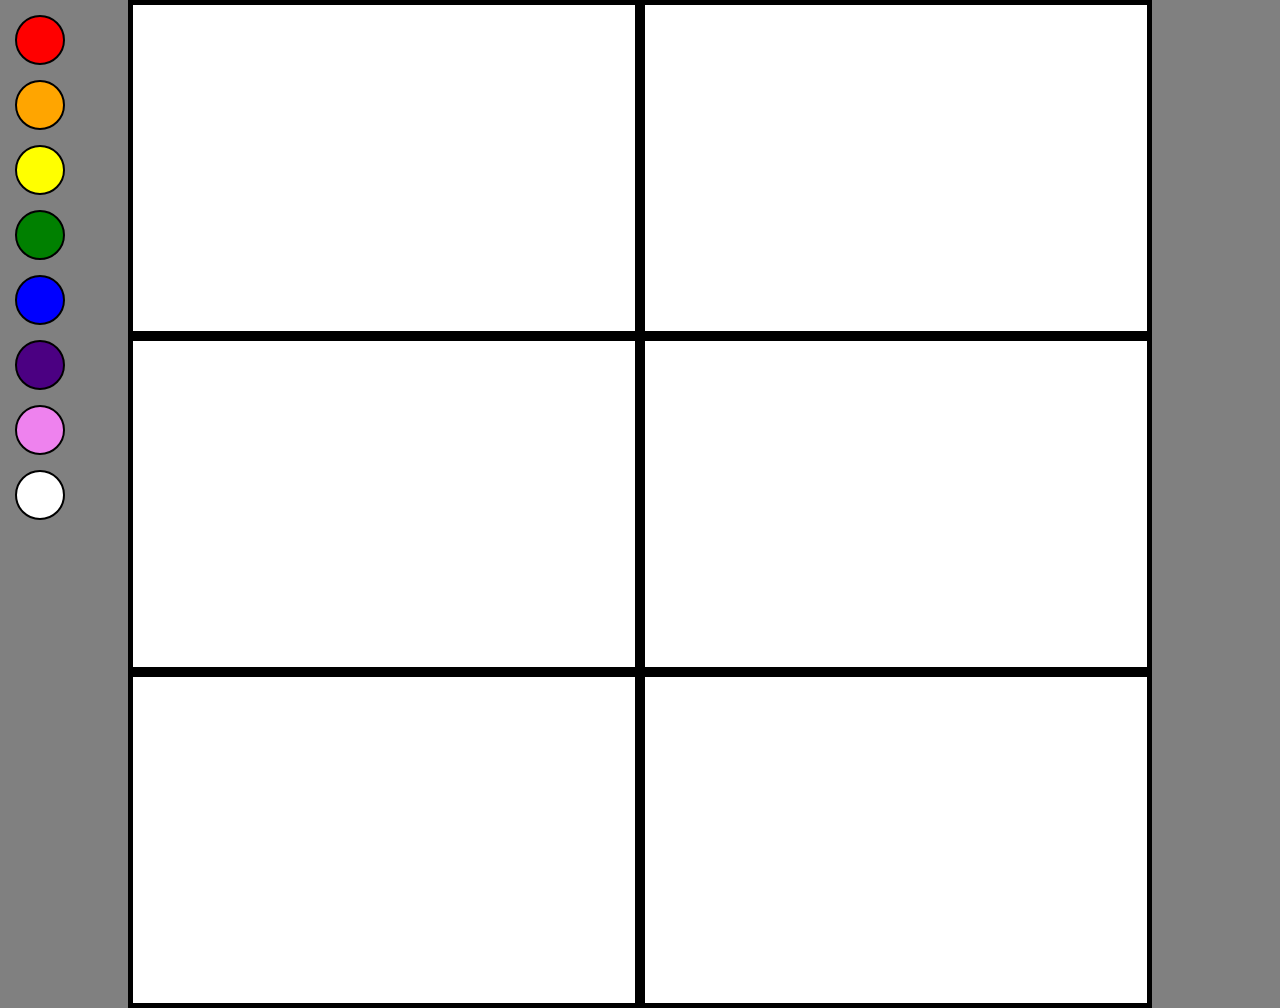
<file: s1/a1/index.html>
<!DOCTYPE html>
<html lang="en">
<head>
	<meta charset="UTF-8">
	<meta name="viewport" content="width=device-width, initial-scale=1.0, maximum-scale=1.0">
	<meta http-equiv="X-UA-Compatible" content="IE=Edge">

	<title>Color Palette</title>

	<!-- external css -->
	<link rel="stylesheet" href="./assets/css/style.css">
</head>
<body>


	<div class="container clear" id="violet-box">
		<nav>
			<div class="circle-nav" id="red"></div>
			<div class="circle-nav" id="orange"></div>
			<div class="circle-nav" id="yellow"></div>
			<div class="circle-nav" id="green"></div>
			<div class="circle-nav" id="blue"></div>
			<div class="circle-nav" id="indigo"></div>
			<div class="circle-nav" id="violet"></div>
			<div class="circle-nav" id="white"></div>

		</nav>
		
		<div class="box" id="red-box"></div>
		<div class="box" id="orange-box"></div>
		<div class="box" id="yellow-box"></div>
		<div class="box" id="green-box"></div>
		<div class="box" id="blue-box"></div>
		<div class="box" id="indigo-box"></div>

	</div> <!-- end container -->

	
	<!-- external js -->
	<script src="./assets/js/script.js"></script>
</body>
</html>
</file>
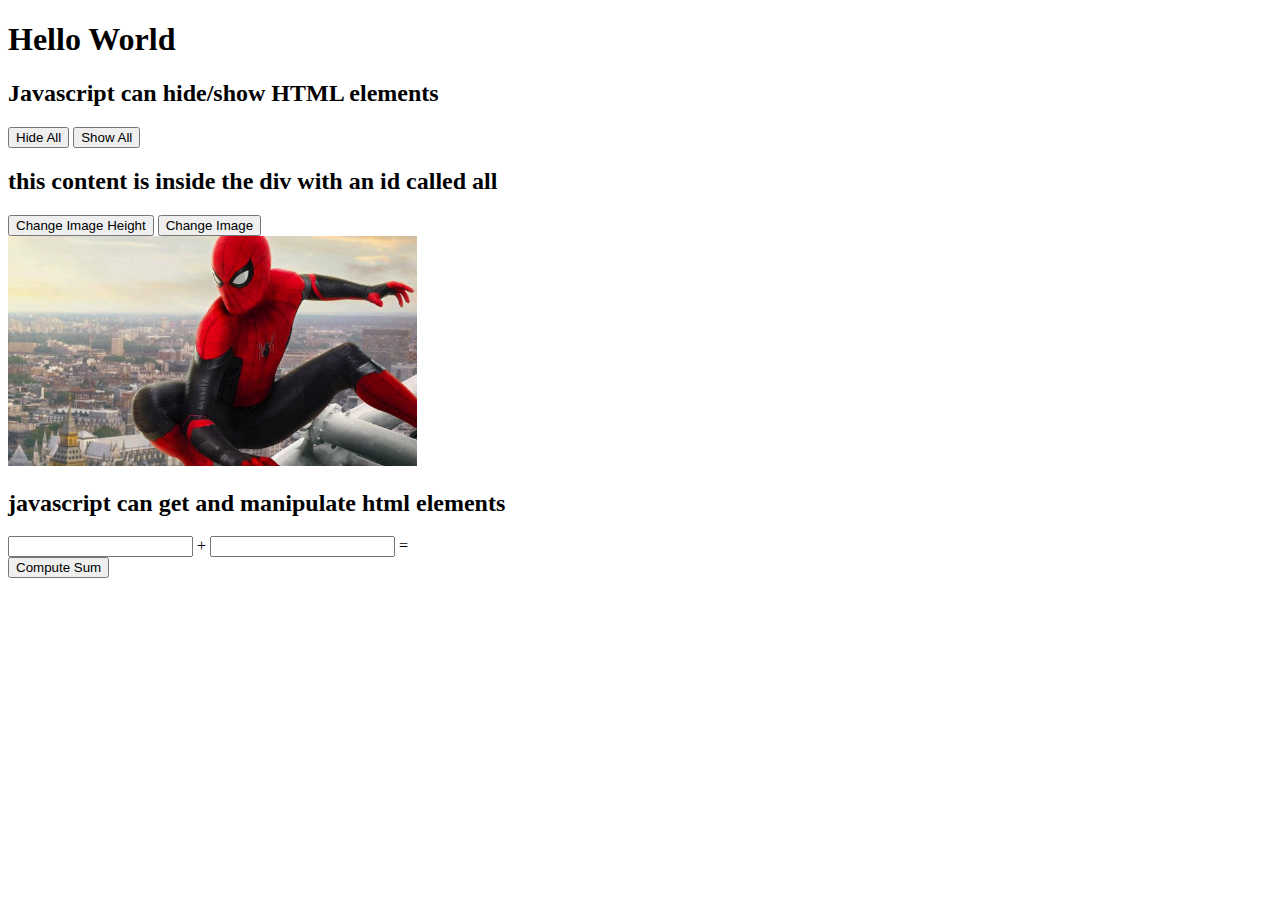
<file: s1/d1/index.html>
<!DOCTYPE html>
<html>
<head>
	<title>What can Javascript Do?</title>
</head>
<body>
	<h1 id="firstTag">Hello World</h1>

	<h2>Javascript can hide/show HTML elements</h2>
	<button id="btnHide">Hide All</button>
	<button id="btnShow">Show All</button>

	<br>
	

	<div id="all">
		<h2>this content is inside the div with an id called all</h2>
		<button id="btnHeight">Change Image Height</button>
		<button id="btnImg">Change Image</button>
		<br>
		<img id="attr" src="./assets/images/spiderman.jpg" height="230">

		<h2>javascript can get and manipulate html elements</h2>
		<form>
			<input type="number" id="input1">
			<span> + </span>
			<input type="number" id="input2">
			<span> = </span>
			<span id="sum"></span>
		</form>
		<button id="btnSum">Compute Sum</button>

	</div>
	<!-- end all container -->

	<!-- external js -->
	<script src="./assets/js/script.js"></script>
</body>
</html>
</file>
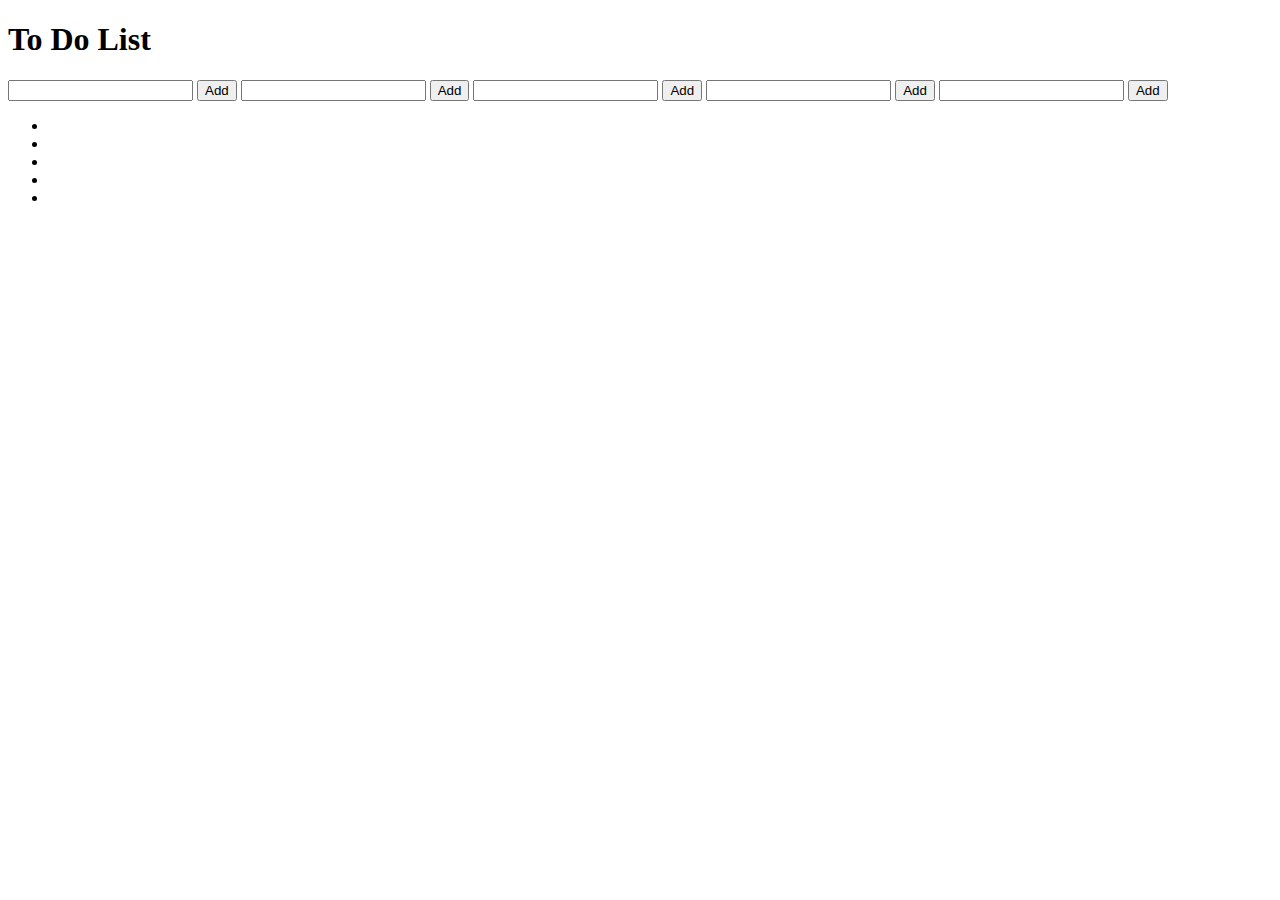
<file: s2/a1/index.html>
<!DOCTYPE html>
<html>
<head>
	<title>To Do List</title>
</head>
<body>
	<h1>To Do List</h1>

	<input id="input1" class="input">
	<button id="button1" class="button">Add</button>

	<input id="input2" class="input">
	<button id="button2" class="button">Add</button>
	
	<input id="input3" class="input">
	<button id="button3" class="button">Add</button>
	
	<input id="input4" class="input">
	<button id="button4" class="button">Add</button>
	
	<input id="input5" class="input">
	<button id="button5" class="button">Add</button>
	

	<ul>
		<li id="li1"></li>
		<li id="li2"></li>
		<li id="li3"></li>
		<li id="li4"></li>
		<li id="li5"></li>
	</ul>



	<!-- external js -->
	<script src="./assets/js/script.js"></script>
</body>
</html>
</file>
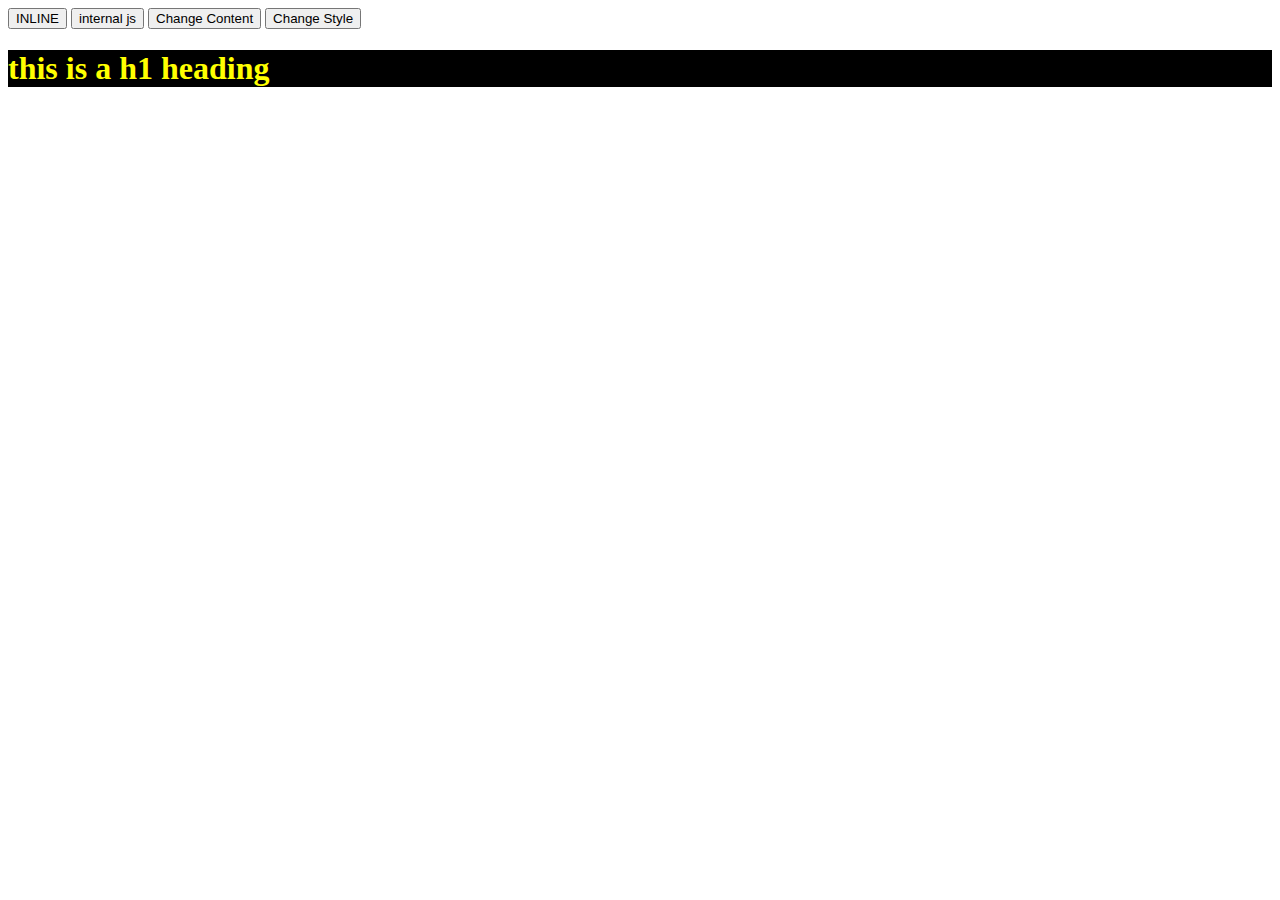
<file: s2/d1/index.html>
<!DOCTYPE html>
<html>
<head>
	<title>DOM Manipulation</title>

	<script>
		// alert('internal from head')

		// not working because js load first before calling the element
		// document.getElementById("internal").onclick = function () {
		// 	alert("internal js before closing body tag")
	</script>

	<!-- external css -->
	<link rel="stylesheet" type="text/css" href="./assets/css/style.css">
</head>
<body>
	<!-- inline js -->
	<button onclick="alert('this is inline')">INLINE</button>
	
	<button id="internal"> internal js </button>	

	<button id="btnContent">Change Content</button>

	<button id="btnStyle">Change Style</button>


	<h1 id="headingText" class="head-tag hello">this is a h1 heading</h1>




	<script type="text/javascript">
		document.getElementById("internal").onclick = function () {
			alert("internal js before closing body tag")
		}
	</script>

	<!-- <script>
		alert('internal js before closing body tag')
	</script> -->

	<!-- external js -->
	<script src="./assets/js/script.js"></script>
</body>
</html>
</file>
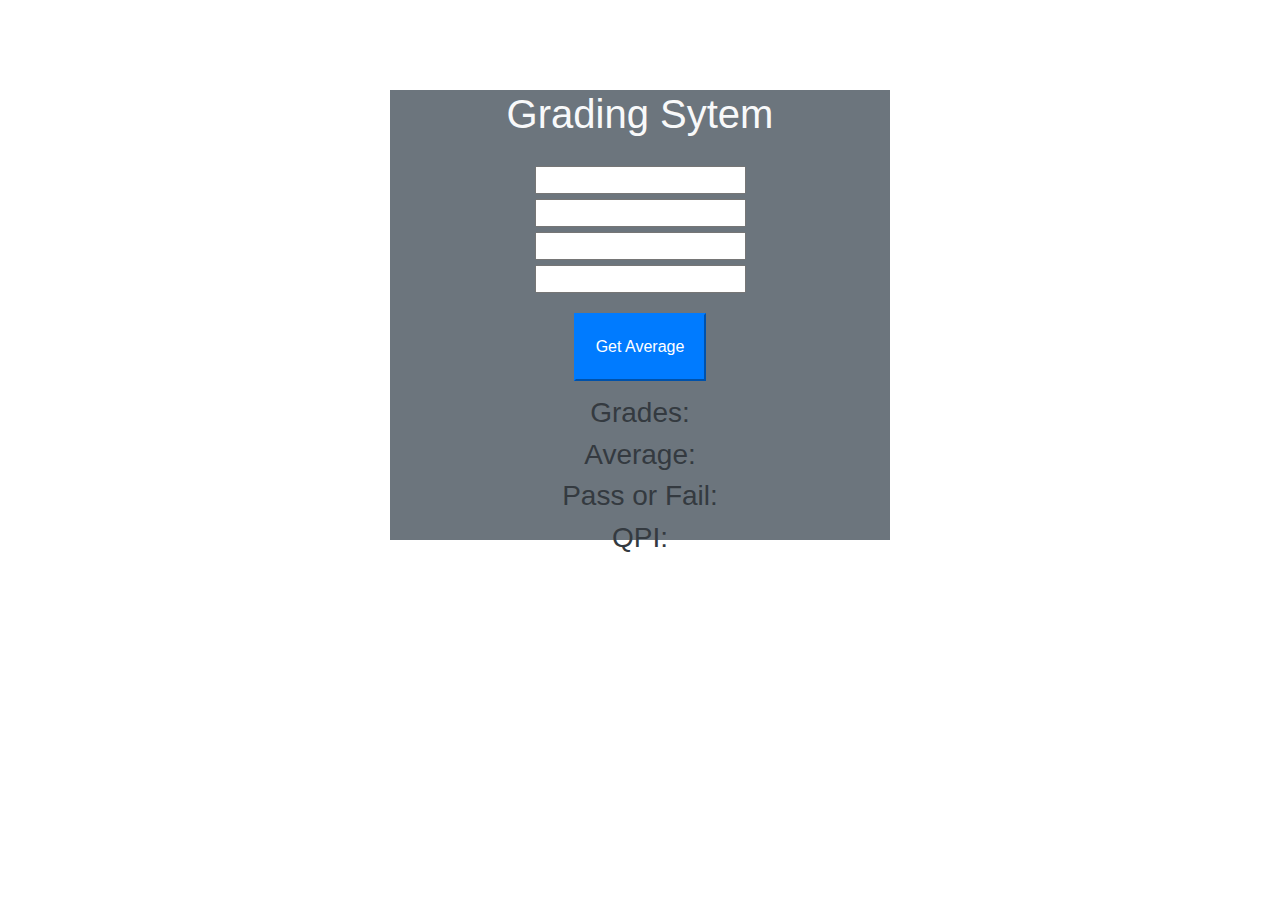
<file: s3/a1/index.html>
<!DOCTYPE html>
<html>
<head>
	<title>Grading System</title>

	<!-- bootstrap css -->
    <link rel="stylesheet" href="https://maxcdn.bootstrapcdn.com/bootstrap/4.4.1/css/bootstrap.min.css">

    <!-- external css -->
	<link rel="stylesheet" type="text/css" href="./assets/css/style.css">
</head>
<body>
	
	<div class="container bg-secondary text-dark">
		<h1 class="text-light">Grading Sytem</h1>
		<div class="container-items">
			<form>
				<div>
					<input type="text" id="input1">
				</div>
				<div>
					<input type="text" id="input2">
				</div>	
					<input type="text" id="input3">
				<div>
					<input type="text" id="input4">
				</div>
			</form>

			<button class="btn-primary" id="compute">Get Average</button>
			<h3>
				Grades:
				<span id="grades"></span>
			</h3>

			<h3>
				Average:
				<span id="average"></span>
			</h3>
			<h3>
				Pass or Fail:
				<span id="pof"></span>
			</h3>
			<h3>
				QPI:
				<span id="qpi"></span>
			</h3>
		</div>
	</div>

	<!-- jQuery library -->
    <script src="https://ajax.googleapis.com/ajax/libs/jquery/3.4.1/jquery.min.js"></script>

    <!-- Popper JS -->
    <script src="https://cdnjs.cloudflare.com/ajax/libs/popper.js/1.16.0/umd/popper.min.js"></script>

    <!-- Latest compiled JavaScript -->
    <script src="https://maxcdn.bootstrapcdn.com/bootstrap/4.4.1/js/bootstrap.min.js"></script>

	<!-- external js -->
	<script src="./assets/js/script.js"></script>
</body>
</html>
</file>
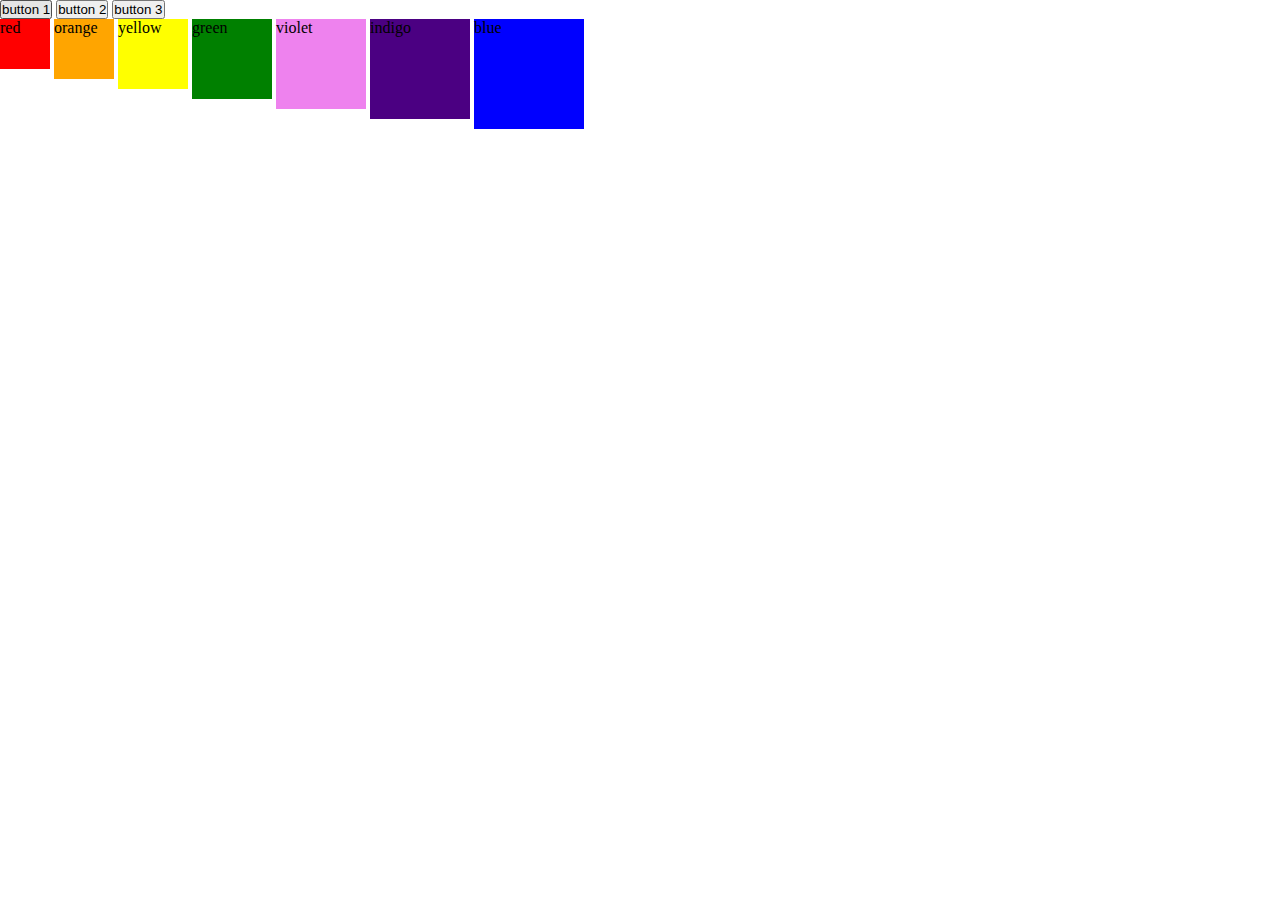
<file: s3/d2/index.html>
<!DOCTYPE html>
<html>
<head>
	<title>Manipulating multiple elements</title>
	<!-- external css -->
	<link rel="stylesheet" type="text/css" href="./assets/css/style.css">
</head>
<body>
	<button class="btn">button 1</button>
	<button class="btn">button 2</button>
	<button class="btn">button 3</button>

	<section>
		<div class="box"></div>
		<div class="box"></div>
		<div class="box"></div>
		<div class="box"></div>
		<div class="box"></div>
		<div class="box"></div>
		<div class="box"></div>
	</section>

	<!-- external js -->
	<script src="./assets/js/script.js"></script>
</body>
</html>
</file>
<file: s1/a1/assets/css/style.css>
* {
	margin: 0;
	padding: 0;
	box-sizing: border-box;
}

body {
	background-color: grey;
}

.container {
	width: 80%;
	background-color: white;
	margin: 0 auto;
	background-size: cover;
	background-position: center;
}

.box {
	border: 5px solid black;
	width: 50%;
	height: 336px;
	float: left;
	background-size: cover;
	background-position: center;
}

.clear:after {
	content : " ";
	display: block;
	clear: both;
}

nav {
	position: absolute;
	top : 0;
	left: 0;
}

.circle-nav {
	border: 2px solid black;
	height: 50px;
	width: 50px;
	border-radius: 50%;
	margin: 15px;
}

#red {
	background-color: red;
}

#orange {
	background-color: orange;
}

#yellow {
	background-color: yellow;
}

#green {
	background-color: green;
}

#blue {
	background-color: blue;
}

#indigo {
	background-color: indigo;
}

#violet {
	background-color: violet;
}

#white {
	background-color: white;
}
</file>
<file: s2/d1/assets/css/style.css>
.head-tag {
	background-color: black;
	color: yellow;
}

.newClass {
	background-color: yellow;
	color: black;
}
</file>
<file: s3/a1/assets/css/style.css>
* {
	margin: 0;
	padding: 0;
	box-sizing: border-box;
}

.container {
	margin-top: 10vh;
	justify-content: center;
	align-items: center;
	text-align: center;
	height: 50vh;
	max-width: 500px;
}

.container-items {
	padding-top: 20px;
}


#compute {
	padding: 20px;
	margin-top: 15px;
	margin-bottom: 15px;
}

input {
	margin-bottom: 5px;
}
</file>
<file: s3/d2/assets/css/style.css>
* {
	margin: 0;
	padding: 0;
	box-sizing: border-box;
}

.box {
	width: 75px;
	height: 75px;
	/*background-color: red;*/
	display: inline-block;
}
</file>
